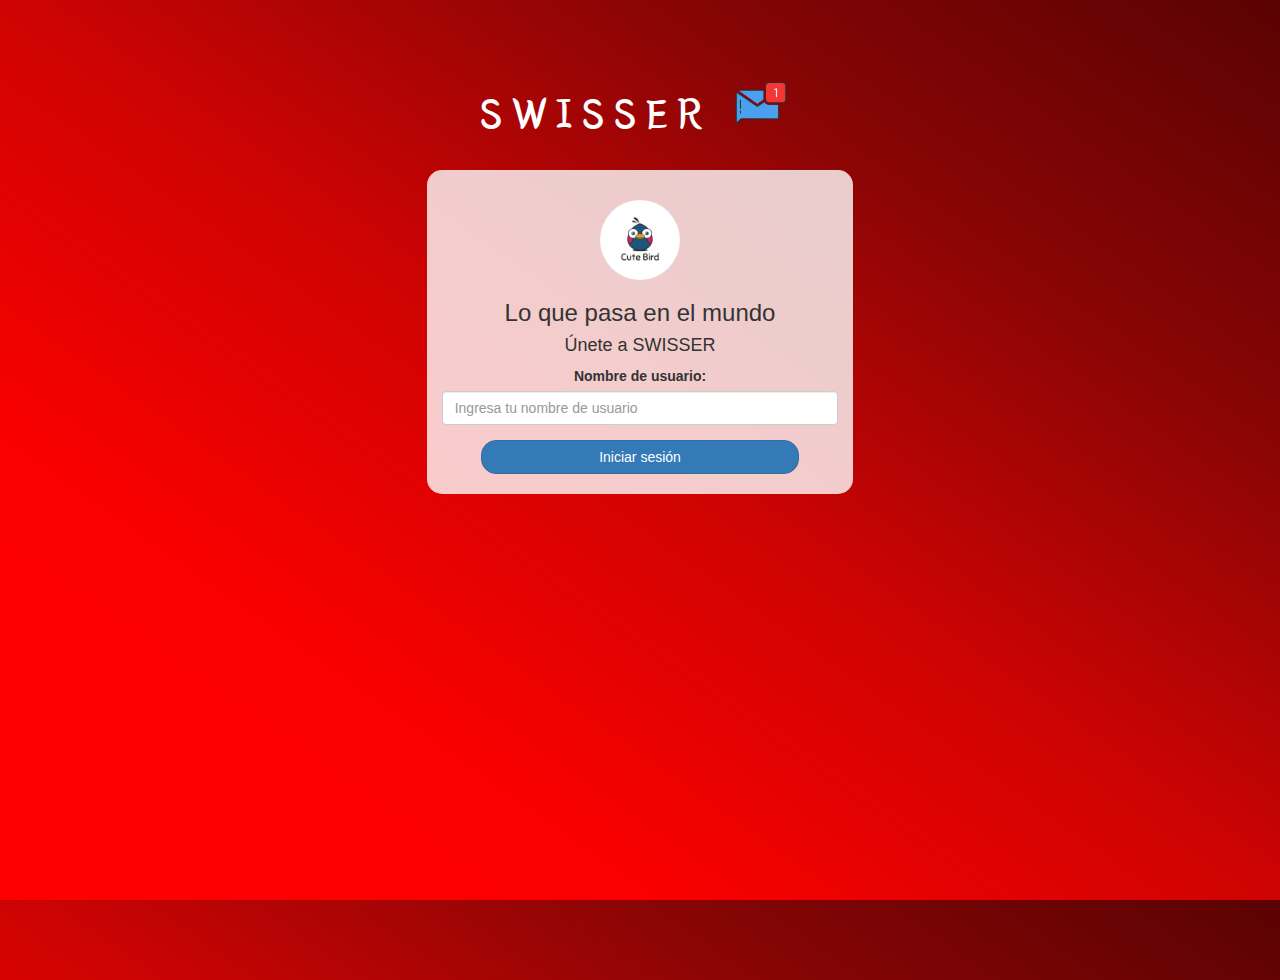
<file: index.html>
<!DOCTYPE html>
<html>
<head>
	<title>SWISSER</title>
<link href="https://fonts.googleapis.com/css?family=Yeon+Sung&display=swap" rel="stylesheet"><meta name="viewport" content="width=device-width, initial-scale=1">

<link rel="stylesheet" href="https://maxcdn.bootstrapcdn.com/bootstrap/3.4.0/css/bootstrap.min.css">
<script src="https://ajax.googleapis.com/ajax/libs/jquery/3.4.1/jquery.min.js"></script>
<script src="https://maxcdn.bootstrapcdn.com/bootstrap/3.4.0/js/bootstrap.min.js"></script>

<link rel="stylesheet" type="text/css" href="style.css">
<script src="kwitter.js"></script>
</head>
<body>
<center>
	<h1 class="header">	
		SWISSER	<sup>
	<img src="m2.png">
	</sup>
</h1>
	<div class="col-lg-4 col-md-6 col-sm-6 col-xs-11 login_div">
	<img src="logo.png" class="logo">
		<h3 >Lo que pasa en el mundo</h3>
		<h4 >Únete a SWISSER</h4>
		<div class="form-group">
		  <label >Nombre de usuario:</label>
		  <input type="text" id="user_name" class="form-control" placeholder="Ingresa tu nombre de usuario">

		</div>
		<button onclick="Iniciar_sesion()"    id="login_button" class="btn btn-primary">Iniciar sesión</button>
		<br><br>
	</div>
</center>
</body>
</html>
</file>
<file: style.css>
html, body
{
  height: 100%;
  margin: 0;
}

body
{
background-image: linear-gradient(to right top, #ff0000, #fb0000, #cf0303, #8a0505, #5a0202);
}

.header
{
	color: white;font-family: 'Yeon Sung';font-size: 45px;letter-spacing: 10px;margin-top: 80px;
}
.header img
{
	width: 80px;margin-left: -15px;
}

.login_div
{
	background: rgba(255,255,255,0.8);float: none;border-radius: 15px;
}

.logo
{
	width: 80px;margin-top: 30px;border-radius: 40px;
}

#login_button
{
	width: 80%;border-radius: 15px;
}

.room_name
{
	cursor: pointer;
	font-size: 20px;
}


#logout
{
	font-size: 20px; float: right;
}


#output
{
	padding: 10px; width:80%;background: rgba(255,255,255,0.8);border-radius: 15px;
}

.input_div_room_page
{
	width: 80%;
}

.input_div label
{
	color: white;font-size: 20px;
}


.input_div_message_page
{
	position: fixed;bottom: 0px;width: 100%;background: rgba(255,255,255,0.8);
}
.input_div_message_page label
{
	color: black;
}
.input_div_message_page #msg
{
	width: 80%;
}
.input_div_message_page button
{
	margin-top: 15px;
	width: 50%; 
}
.color_white
{
	color: white
}

.user_tick
{
	width:20px;
}
.message_h4
{
	padding-left:5px;color:grey;
}
</file>
